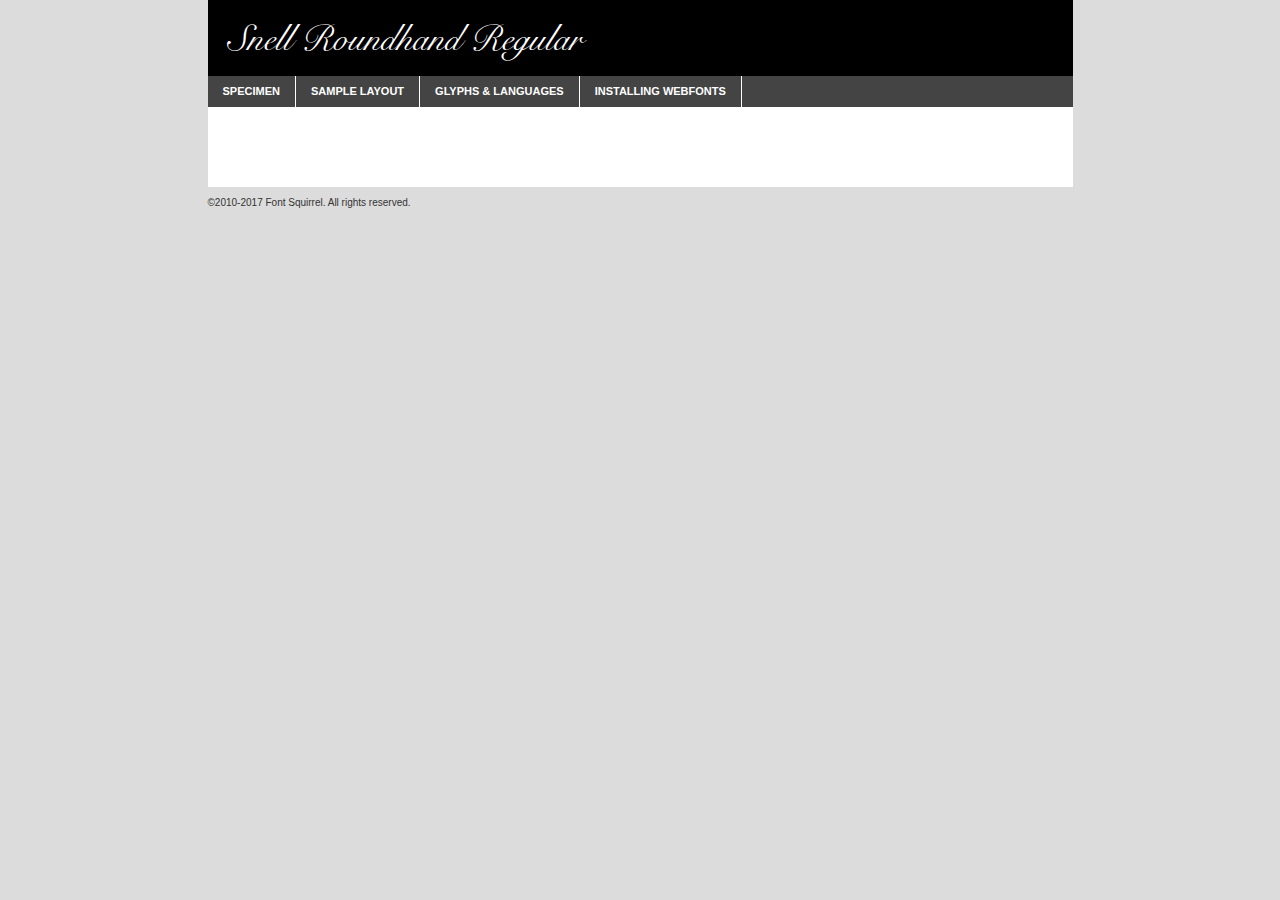
<file: library/static/library/fonts/snell/snellround-demo.html>
<!DOCTYPE html PUBLIC "-//W3C//DTD XHTML 1.0 Transitional//EN"
        "http://www.w3.org/TR/xhtml1/DTD/xhtml1-transitional.dtd">

<html xmlns="http://www.w3.org/1999/xhtml" xml:lang="en" lang="en">
<head>
    <meta http-equiv="Content-Type" content="text/html; charset=utf-8"/>
    <script src="http://ajax.googleapis.com/ajax/libs/jquery/1.7.2/jquery.min.js" type="text/javascript" charset="utf-8"></script>
    <script type="text/javascript">
		(function($) {
			$.fn.easyTabs = function(option) {
				var param = jQuery.extend({ fadeSpeed: 'fast', defaultContent: 1, activeClass: 'active' }, option);
				$(this).each(function() {
					var thisId = '#' + this.id;
					if ( param.defaultContent == '' )
					{
						param.defaultContent = 1;
					}
					if ( typeof param.defaultContent == 'number' )
					{
						var defaultTab = $(thisId + ' .tabs li:eq(' + (param.defaultContent - 1) + ') a').attr('href').substr(1);
					}
					else
					{
						var defaultTab = param.defaultContent;
					}
					$(thisId + ' .tabs li a').each(function() {
						var tabToHide = $(this).attr('href').substr(1);
						$('#' + tabToHide).addClass('easytabs-tab-content');
					});
					hideAll();
					changeContent(defaultTab);

					function hideAll() {$(thisId + ' .easytabs-tab-content').hide();}

					function changeContent(tabId)
					{
						hideAll();
						$(thisId + ' .tabs li').removeClass(param.activeClass);
						$(thisId + ' .tabs li a[href=#' + tabId + ']').closest('li').addClass(param.activeClass);
						if ( param.fadeSpeed != 'none' )
						{
							$(thisId + ' #' + tabId).fadeIn(param.fadeSpeed);
						}
						else
						{
							$(thisId + ' #' + tabId).show();
						}
					}

					$(thisId + ' .tabs li').click(function() {
						var tabId = $(this).find('a').attr('href').substr(1);
						changeContent(tabId);
						return false;
					});
				});
			}
		})(jQuery);
    </script>
    <link rel="stylesheet" href="specimen_files/specimen_stylesheet.css" type="text/css" charset="utf-8"/>
    <link rel="stylesheet" href="stylesheet.css" type="text/css" charset="utf-8"/>

    <style type="text/css">
        		body {
			font-family: 'snell_roundhandregular';
        		}

            </style>

    <title>Snell Roundhand Regular Specimen</title>


    <script type="text/javascript" charset="utf-8">
		$(document).ready(function() {
			$('#container').easyTabs({ defaultContent: 1 });
		});
    </script>
</head>

<body>
<div id="container">
    <div id="header">
		Snell Roundhand Regular    </div>
    <ul class="tabs">
        <li><a href="#specimen">Specimen</a></li>
        <li><a href="#layout">Sample Layout</a></li>
		        <li><a href="#glyphs">Glyphs &amp; Languages</a></li>
        <li><a href="#installing">Installing Webfonts</a></li>

    </ul>

    <div id="main_content">


        <div id="specimen">

            <div class="section">
                <div class="grid12 firstcol">
                    <div class="huge">AaBb</div>
                </div>
            </div>

            <div class="section">
                <div class="glyph_range">A&#x200B;B&#x200b;C&#x200b;D&#x200b;E&#x200b;F&#x200b;G&#x200b;H&#x200b;I&#x200b;J&#x200b;K&#x200b;L&#x200b;M&#x200b;N&#x200b;O&#x200b;P&#x200b;Q&#x200b;R&#x200b;S&#x200b;T&#x200b;U&#x200b;V&#x200b;W&#x200b;X&#x200b;Y&#x200b;Z&#x200b;a&#x200b;b&#x200b;c&#x200b;d&#x200b;e&#x200b;f&#x200b;g&#x200b;h&#x200b;i&#x200b;j&#x200b;k&#x200b;l&#x200b;m&#x200b;n&#x200b;o&#x200b;p&#x200b;q&#x200b;r&#x200b;s&#x200b;t&#x200b;u&#x200b;v&#x200b;w&#x200b;x&#x200b;y&#x200b;z&#x200b;1&#x200b;2&#x200b;3&#x200b;4&#x200b;5&#x200b;6&#x200b;7&#x200b;8&#x200b;9&#x200b;0&#x200b;&amp;&#x200b;.&#x200b;,&#x200b;?&#x200b;!&#x200b;&#64;&#x200b;(&#x200b;)&#x200b;#&#x200b;$&#x200b;%&#x200b;*&#x200b;+&#x200b;-&#x200b;=&#x200b;:&#x200b;;</div>
            </div>
            <div class="section">
                <div class="grid12 firstcol">
                    <table class="sample_table">
                        <tr>
                            <td>10</td>
                            <td class="size10">abcdefghijklmnopqrstuvwxyzABCDEFGHIJKLMNOPQRSTUVWXYZ0123456789abcdefghijklmnopqrstuvwxyzABCDEFGHIJKLMNOPQRSTUVWXYZ0123456789abcdefghijklmnopqrstuvwxyzABCDEFGHIJKLMNOPQRSTUVWXYZ</td>
                        </tr>
                        <tr>
                            <td>11</td>
                            <td class="size11">abcdefghijklmnopqrstuvwxyzABCDEFGHIJKLMNOPQRSTUVWXYZ0123456789abcdefghijklmnopqrstuvwxyzABCDEFGHIJKLMNOPQRSTUVWXYZ0123456789abcdefghijklmnopqrstuvwxyzABCDEFGHIJKLMNOPQRSTUVWXYZ</td>
                        </tr>
                        <tr>
                            <td>12</td>
                            <td class="size12">abcdefghijklmnopqrstuvwxyzABCDEFGHIJKLMNOPQRSTUVWXYZ0123456789abcdefghijklmnopqrstuvwxyzABCDEFGHIJKLMNOPQRSTUVWXYZ0123456789abcdefghijklmnopqrstuvwxyzABCDEFGHIJKLMNOPQRSTUVWXYZ</td>
                        </tr>
                        <tr>
                            <td>13</td>
                            <td class="size13">abcdefghijklmnopqrstuvwxyzABCDEFGHIJKLMNOPQRSTUVWXYZ0123456789abcdefghijklmnopqrstuvwxyzABCDEFGHIJKLMNOPQRSTUVWXYZ0123456789abcdefghijklmnopqrstuvwxyzABCDEFGHIJKLMNOPQRSTUVWXYZ</td>
                        </tr>
                        <tr>
                            <td>14</td>
                            <td class="size14">abcdefghijklmnopqrstuvwxyzABCDEFGHIJKLMNOPQRSTUVWXYZ0123456789abcdefghijklmnopqrstuvwxyzABCDEFGHIJKLMNOPQRSTUVWXYZ0123456789abcdefghijklmnopqrstuvwxyzABCDEFGHIJKLMNOPQRSTUVWXYZ</td>
                        </tr>
                        <tr>
                            <td>16</td>
                            <td class="size16">abcdefghijklmnopqrstuvwxyzABCDEFGHIJKLMNOPQRSTUVWXYZ0123456789abcdefghijklmnopqrstuvwxyzABCDEFGHIJKLMNOPQRSTUVWXYZ</td>
                        </tr>
                        <tr>
                            <td>18</td>
                            <td class="size18">abcdefghijklmnopqrstuvwxyzABCDEFGHIJKLMNOPQRSTUVWXYZ0123456789abcdefghijklmnopqrstuvwxyzABCDEFGHIJKLMNOPQRSTUVWXYZ</td>
                        </tr>
                        <tr>
                            <td>20</td>
                            <td class="size20">abcdefghijklmnopqrstuvwxyzABCDEFGHIJKLMNOPQRSTUVWXYZ0123456789abcdefghijklmnopqrstuvwxyzABCDEFGHIJKLMNOPQRSTUVWXYZ</td>
                        </tr>
                        <tr>
                            <td>24</td>
                            <td class="size24">abcdefghijklmnopqrstuvwxyzABCDEFGHIJKLMNOPQRSTUVWXYZ0123456789abcdefghijklmnopqrstuvwxyzABCDEFGHIJKLMNOPQRSTUVWXYZ</td>
                        </tr>
                        <tr>
                            <td>30</td>
                            <td class="size30">abcdefghijklmnopqrstuvwxyzABCDEFGHIJKLMNOPQRSTUVWXYZ0123456789abcdefghijklmnopqrstuvwxyzABCDEFGHIJKLMNOPQRSTUVWXYZ</td>
                        </tr>
                        <tr>
                            <td>36</td>
                            <td class="size36">abcdefghijklmnopqrstuvwxyzABCDEFGHIJKLMNOPQRSTUVWXYZ0123456789abcdefghijklmnopqrstuvwxyzABCDEFGHIJKLMNOPQRSTUVWXYZ</td>
                        </tr>
                        <tr>
                            <td>48</td>
                            <td class="size48">abcdefghijklmnopqrstuvwxyzABCDEFGHIJKLMNOPQRSTUVWXYZ0123456789abcdefghijklmnopqrstuvwxyzABCDEFGHIJKLMNOPQRSTUVWXYZ</td>
                        </tr>
                        <tr>
                            <td>60</td>
                            <td class="size60">abcdefghijklmnopqrstuvwxyzABCDEFGHIJKLMNOPQRSTUVWXYZ0123456789abcdefghijklmnopqrstuvwxyzABCDEFGHIJKLMNOPQRSTUVWXYZ</td>
                        </tr>
                        <tr>
                            <td>72</td>
                            <td class="size72">abcdefghijklmnopqrstuvwxyzABCDEFGHIJKLMNOPQRSTUVWXYZ0123456789abcdefghijklmnopqrstuvwxyzABCDEFGHIJKLMNOPQRSTUVWXYZ</td>
                        </tr>
                        <tr>
                            <td>90</td>
                            <td class="size90">abcdefghijklmnopqrstuvwxyzABCDEFGHIJKLMNOPQRSTUVWXYZ0123456789abcdefghijklmnopqrstuvwxyzABCDEFGHIJKLMNOPQRSTUVWXYZ</td>
                        </tr>
                    </table>

                </div>

            </div>


            <div class="section" id="bodycomparison">


                <div id="xheight">
                    <div class="fontbody">&#x25FC;&#x25FC;&#x25FC;&#x25FC;&#x25FC;&#x25FC;&#x25FC;&#x25FC;&#x25FC;&#x25FC;&#x25FC;&#x25FC;&#x25FC;&#x25FC;&#x25FC;&#x25FC;&#x25FC;&#x25FC;&#x25FC;&#x25FC;&#x25FC;&#x25FC;&#x25FC;&#x25FC;&#x25FC;&#x25FC;&#x25FC;&#x25FC;&#x25FC;&#x25FC;&#x25FC;&#x25FC;&#x25FC;&#x25FC;&#x25FC;&#x25FC;&#x25FC;&#x25FC;&#x25FC;&#x25FC;&#x25FC;&#x25FC;&#x25FC;&#x25FC;&#x25FC;&#x25FC;&#x25FC;&#x25FC;&#x25FC;&#x25FC;&#x25FC;&#x25FC;&#x25FC;&#x25FC;&#x25FC;&#x25FC;&#x25FC;&#x25FC;&#x25FC;&#x25FC;&#x25FC;&#x25FC;&#x25FC;&#x25FC;&#x25FC;&#x25FC;&#x25FC;&#x25FC;&#x25FC;&#x25FC;&#x25FC;&#x25FC;&#x25FC;&#x25FC;&#x25FC;&#x25FC;&#x25FC;&#x25FC;&#x25FC;&#x25FC;&#x25FC;&#x25FC;&#x25FC;&#x25FC;&#x25FC;&#x25FC;&#x25FC;&#x25FC;&#x25FC;&#x25FC;&#x25FC;&#x25FC;&#x25FC;&#x25FC;&#x25FC;&#x25FC;&#x25FC;&#x25FC;&#x25FC;body</div>
                    <div class="arialbody">body</div>
                    <div class="verdanabody">body</div>
                    <div class="georgiabody">body</div>
                </div>
                <div class="fontbody" style="z-index:1">
                    body<span>Snell Roundhand Regular</span>
                </div>
                <div class="arialbody" style="z-index:1">
                    body<span>Arial</span>
                </div>
                <div class="verdanabody" style="z-index:1">
                    body<span>Verdana</span>
                </div>
                <div class="georgiabody" style="z-index:1">
                    body<span>Georgia</span>
                </div>


            </div>


            <div class="section psample psample_row1" id="">

                <div class="grid2 firstcol">
                    <p class="size10"><span>10.</span>Aenean lacinia bibendum nulla sed consectetur. Fusce dapibus, tellus ac cursus commodo, tortor mauris condimentum nibh, ut fermentum massa justo sit amet risus. Nullam id dolor id nibh ultricies vehicula ut id elit. Cum sociis natoque penatibus et magnis dis parturient montes, nascetur ridiculus mus. Nulla vitae elit libero, a pharetra augue.</p>

                </div>
                <div class="grid3">
                    <p class="size11"><span>11.</span>Aenean lacinia bibendum nulla sed consectetur. Fusce dapibus, tellus ac cursus commodo, tortor mauris condimentum nibh, ut fermentum massa justo sit amet risus. Nullam id dolor id nibh ultricies vehicula ut id elit. Cum sociis natoque penatibus et magnis dis parturient montes, nascetur ridiculus mus. Nulla vitae elit libero, a pharetra augue.</p>

                </div>
                <div class="grid3">
                    <p class="size12"><span>12.</span>Aenean lacinia bibendum nulla sed consectetur. Fusce dapibus, tellus ac cursus commodo, tortor mauris condimentum nibh, ut fermentum massa justo sit amet risus. Nullam id dolor id nibh ultricies vehicula ut id elit. Cum sociis natoque penatibus et magnis dis parturient montes, nascetur ridiculus mus. Nulla vitae elit libero, a pharetra augue.</p>

                </div>
                <div class="grid4">
                    <p class="size13"><span>13.</span>Aenean lacinia bibendum nulla sed consectetur. Fusce dapibus, tellus ac cursus commodo, tortor mauris condimentum nibh, ut fermentum massa justo sit amet risus. Nullam id dolor id nibh ultricies vehicula ut id elit. Cum sociis natoque penatibus et magnis dis parturient montes, nascetur ridiculus mus. Nulla vitae elit libero, a pharetra augue.</p>

                </div>
                <div class="white_blend"></div>

            </div>
            <div class="section psample psample_row2" id="">
                <div class="grid3 firstcol">
                    <p class="size14"><span>14.</span>Aenean lacinia bibendum nulla sed consectetur. Fusce dapibus, tellus ac cursus commodo, tortor mauris condimentum nibh, ut fermentum massa justo sit amet risus. Nullam id dolor id nibh ultricies vehicula ut id elit. Cum sociis natoque penatibus et magnis dis parturient montes, nascetur ridiculus mus. Nulla vitae elit libero, a pharetra augue.</p>

                </div>
                <div class="grid4">
                    <p class="size16"><span>16.</span>Aenean lacinia bibendum nulla sed consectetur. Fusce dapibus, tellus ac cursus commodo, tortor mauris condimentum nibh, ut fermentum massa justo sit amet risus. Nullam id dolor id nibh ultricies vehicula ut id elit. Cum sociis natoque penatibus et magnis dis parturient montes, nascetur ridiculus mus. Nulla vitae elit libero, a pharetra augue.</p>

                </div>
                <div class="grid5">
                    <p class="size18"><span>18.</span>Aenean lacinia bibendum nulla sed consectetur. Fusce dapibus, tellus ac cursus commodo, tortor mauris condimentum nibh, ut fermentum massa justo sit amet risus. Nullam id dolor id nibh ultricies vehicula ut id elit. Cum sociis natoque penatibus et magnis dis parturient montes, nascetur ridiculus mus. Nulla vitae elit libero, a pharetra augue.</p>

                </div>

                <div class="white_blend"></div>

            </div>

            <div class="section psample psample_row3" id="">
                <div class="grid5 firstcol">
                    <p class="size20"><span>20.</span>Aenean lacinia bibendum nulla sed consectetur. Fusce dapibus, tellus ac cursus commodo, tortor mauris condimentum nibh, ut fermentum massa justo sit amet risus. Nullam id dolor id nibh ultricies vehicula ut id elit. Cum sociis natoque penatibus et magnis dis parturient montes, nascetur ridiculus mus. Nulla vitae elit libero, a pharetra augue.</p>
                </div>
                <div class="grid7">
                    <p class="size24"><span>24.</span>Aenean lacinia bibendum nulla sed consectetur. Fusce dapibus, tellus ac cursus commodo, tortor mauris condimentum nibh, ut fermentum massa justo sit amet risus. Nullam id dolor id nibh ultricies vehicula ut id elit. Cum sociis natoque penatibus et magnis dis parturient montes, nascetur ridiculus mus. Nulla vitae elit libero, a pharetra augue.</p>
                </div>

                <div class="white_blend"></div>

            </div>

            <div class="section psample psample_row4" id="">
                <div class="grid12 firstcol">
                    <p class="size30"><span>30.</span>Aenean lacinia bibendum nulla sed consectetur. Fusce dapibus, tellus ac cursus commodo, tortor mauris condimentum nibh, ut fermentum massa justo sit amet risus. Nullam id dolor id nibh ultricies vehicula ut id elit. Cum sociis natoque penatibus et magnis dis parturient montes, nascetur ridiculus mus. Nulla vitae elit libero, a pharetra augue.</p>
                </div>
                <div class="white_blend"></div>

            </div>


            <div class="section psample psample_row1 fullreverse">
                <div class="grid2 firstcol">
                    <p class="size10"><span>10.</span>Aenean lacinia bibendum nulla sed consectetur. Fusce dapibus, tellus ac cursus commodo, tortor mauris condimentum nibh, ut fermentum massa justo sit amet risus. Nullam id dolor id nibh ultricies vehicula ut id elit. Cum sociis natoque penatibus et magnis dis parturient montes, nascetur ridiculus mus. Nulla vitae elit libero, a pharetra augue.</p>

                </div>
                <div class="grid3">
                    <p class="size11"><span>11.</span>Aenean lacinia bibendum nulla sed consectetur. Fusce dapibus, tellus ac cursus commodo, tortor mauris condimentum nibh, ut fermentum massa justo sit amet risus. Nullam id dolor id nibh ultricies vehicula ut id elit. Cum sociis natoque penatibus et magnis dis parturient montes, nascetur ridiculus mus. Nulla vitae elit libero, a pharetra augue.</p>

                </div>
                <div class="grid3">
                    <p class="size12"><span>12.</span>Aenean lacinia bibendum nulla sed consectetur. Fusce dapibus, tellus ac cursus commodo, tortor mauris condimentum nibh, ut fermentum massa justo sit amet risus. Nullam id dolor id nibh ultricies vehicula ut id elit. Cum sociis natoque penatibus et magnis dis parturient montes, nascetur ridiculus mus. Nulla vitae elit libero, a pharetra augue.</p>

                </div>
                <div class="grid4">
                    <p class="size13"><span>13.</span>Aenean lacinia bibendum nulla sed consectetur. Fusce dapibus, tellus ac cursus commodo, tortor mauris condimentum nibh, ut fermentum massa justo sit amet risus. Nullam id dolor id nibh ultricies vehicula ut id elit. Cum sociis natoque penatibus et magnis dis parturient montes, nascetur ridiculus mus. Nulla vitae elit libero, a pharetra augue.</p>

                </div>
                <div class="black_blend"></div>

            </div>

            <div class="section psample psample_row2 fullreverse">
                <div class="grid3 firstcol">
                    <p class="size14"><span>14.</span>Aenean lacinia bibendum nulla sed consectetur. Fusce dapibus, tellus ac cursus commodo, tortor mauris condimentum nibh, ut fermentum massa justo sit amet risus. Nullam id dolor id nibh ultricies vehicula ut id elit. Cum sociis natoque penatibus et magnis dis parturient montes, nascetur ridiculus mus. Nulla vitae elit libero, a pharetra augue.</p>

                </div>
                <div class="grid4">
                    <p class="size16"><span>16.</span>Aenean lacinia bibendum nulla sed consectetur. Fusce dapibus, tellus ac cursus commodo, tortor mauris condimentum nibh, ut fermentum massa justo sit amet risus. Nullam id dolor id nibh ultricies vehicula ut id elit. Cum sociis natoque penatibus et magnis dis parturient montes, nascetur ridiculus mus. Nulla vitae elit libero, a pharetra augue.</p>

                </div>
                <div class="grid5">
                    <p class="size18"><span>18.</span>Aenean lacinia bibendum nulla sed consectetur. Fusce dapibus, tellus ac cursus commodo, tortor mauris condimentum nibh, ut fermentum massa justo sit amet risus. Nullam id dolor id nibh ultricies vehicula ut id elit. Cum sociis natoque penatibus et magnis dis parturient montes, nascetur ridiculus mus. Nulla vitae elit libero, a pharetra augue.</p>

                </div>
                <div class="black_blend"></div>

            </div>

            <div class="section psample fullreverse psample_row3" id="">
                <div class="grid5 firstcol">
                    <p class="size20"><span>20.</span>Aenean lacinia bibendum nulla sed consectetur. Fusce dapibus, tellus ac cursus commodo, tortor mauris condimentum nibh, ut fermentum massa justo sit amet risus. Nullam id dolor id nibh ultricies vehicula ut id elit. Cum sociis natoque penatibus et magnis dis parturient montes, nascetur ridiculus mus. Nulla vitae elit libero, a pharetra augue.</p>
                </div>
                <div class="grid7">
                    <p class="size24"><span>24.</span>Aenean lacinia bibendum nulla sed consectetur. Fusce dapibus, tellus ac cursus commodo, tortor mauris condimentum nibh, ut fermentum massa justo sit amet risus. Nullam id dolor id nibh ultricies vehicula ut id elit. Cum sociis natoque penatibus et magnis dis parturient montes, nascetur ridiculus mus. Nulla vitae elit libero, a pharetra augue.</p>
                </div>

                <div class="black_blend"></div>

            </div>

            <div class="section psample fullreverse psample_row4" id="" style="border-bottom: 20px #000 solid;">
                <div class="grid12 firstcol">
                    <p class="size30"><span>30.</span>Aenean lacinia bibendum nulla sed consectetur. Fusce dapibus, tellus ac cursus commodo, tortor mauris condimentum nibh, ut fermentum massa justo sit amet risus. Nullam id dolor id nibh ultricies vehicula ut id elit. Cum sociis natoque penatibus et magnis dis parturient montes, nascetur ridiculus mus. Nulla vitae elit libero, a pharetra augue.</p>
                </div>
                <div class="black_blend"></div>

            </div>


        </div>

        <div id="layout">

            <div class="section">

                <div class="grid12 firstcol">
                    <h1>Lorem Ipsum Dolor</h1>
                    <h2>Etiam porta sem malesuada magna mollis euismod</h2>

                    <p class="byline">By <a href="#link">Aenean Lacinia</a></p>
                </div>
            </div>
            <div class="section">
                <div class="grid8 firstcol">
                    <p class="large">Donec sed odio dui. Morbi leo risus, porta ac consectetur ac, vestibulum at eros. Fusce dapibus, tellus ac cursus commodo, tortor mauris condimentum nibh, ut fermentum massa justo sit amet risus. </p>


                    <h3>Pellentesque ornare sem</h3>

                    <p>Maecenas sed diam eget risus varius blandit sit amet non magna. Maecenas faucibus mollis interdum. Donec ullamcorper nulla non metus auctor fringilla. Nullam id dolor id nibh ultricies vehicula ut id elit. Nullam id dolor id nibh ultricies vehicula ut id elit. </p>

                    <p>Aenean eu leo quam. Pellentesque ornare sem lacinia quam venenatis vestibulum. Lorem ipsum dolor sit amet, consectetur adipiscing elit. Cum sociis natoque penatibus et magnis dis parturient montes, nascetur ridiculus mus. </p>

                    <p>Nulla vitae elit libero, a pharetra augue. Praesent commodo cursus magna, vel scelerisque nisl consectetur et. Aenean lacinia bibendum nulla sed consectetur. </p>

                    <p>Nullam quis risus eget urna mollis ornare vel eu leo. Nullam quis risus eget urna mollis ornare vel eu leo. Maecenas sed diam eget risus varius blandit sit amet non magna. Donec ullamcorper nulla non metus auctor fringilla. </p>

                    <h3>Cras mattis consectetur</h3>

                    <p>Aenean eu leo quam. Pellentesque ornare sem lacinia quam venenatis vestibulum. Aenean lacinia bibendum nulla sed consectetur. Integer posuere erat a ante venenatis dapibus posuere velit aliquet. Cras mattis consectetur purus sit amet fermentum. </p>

                    <p>Nullam id dolor id nibh ultricies vehicula ut id elit. Nullam quis risus eget urna mollis ornare vel eu leo. Cras mattis consectetur purus sit amet fermentum.</p>
                </div>

                <div class="grid4 sidebar">

                    <div class="box reverse">
                        <p class="last">Nullam quis risus eget urna mollis ornare vel eu leo. Donec ullamcorper nulla non metus auctor fringilla. Cras mattis consectetur purus sit amet fermentum. Sed posuere consectetur est at lobortis. Lorem ipsum dolor sit amet, consectetur adipiscing elit. </p>
                    </div>

                    <p class="caption">Maecenas sed diam eget risus varius.</p>

                    <p>Vestibulum id ligula porta felis euismod semper. Integer posuere erat a ante venenatis dapibus posuere velit aliquet. Vestibulum id ligula porta felis euismod semper. Sed posuere consectetur est at lobortis. Maecenas sed diam eget risus varius blandit sit amet non magna. Fusce dapibus, tellus ac cursus commodo, tortor mauris condimentum nibh, ut fermentum massa justo sit amet risus. </p>


                    <p>Duis mollis, est non commodo luctus, nisi erat porttitor ligula, eget lacinia odio sem nec elit. Aenean lacinia bibendum nulla sed consectetur. Vivamus sagittis lacus vel augue laoreet rutrum faucibus dolor auctor. Aenean lacinia bibendum nulla sed consectetur. Nullam quis risus eget urna mollis ornare vel eu leo. </p>

                    <p>Praesent commodo cursus magna, vel scelerisque nisl consectetur et. Donec ullamcorper nulla non metus auctor fringilla. Maecenas faucibus mollis interdum. Fusce dapibus, tellus ac cursus commodo, tortor mauris condimentum nibh, ut fermentum massa justo sit amet risus. </p>

                </div>
            </div>

        </div>


		

        <div id="glyphs">
            <div class="section">
                <div class="grid12 firstcol">

                    <h1>Language Support</h1>
                    <p>The subset of Snell Roundhand Regular in this kit supports the following languages:<br/>

						Albanian, Basque, Breton, Chamorro, Danish, Dutch, English, Faroese, Finnish, French, Frisian, Galician, German, Icelandic, Italian, Malagasy, Norwegian, Portuguese, Spanish, Alsatian, Aragonese, Arapaho, Arrernte, Asturian, Aymara, Bislama, Cebuano, Corsican, Fijian, French_creole, Genoese, Gilbertese, Greenlandic, Haitian_creole, Hiligaynon, Hmong, Hopi, Ibanag, Iloko_ilokano, Indonesian, Interglossa_glosa, Interlingua, Irish_gaelic, Jerriais, Lojban, Lombard, Luxembourgeois, Manx, Mohawk, Norfolk_pitcairnese, Occitan, Oromo, Pangasinan, Papiamento, Piedmontese, Potawatomi, Rhaeto-romance, Romansh, Rotokas, Sami_lule, Samoan, Sardinian, Scots_gaelic, Seychelles_creole, Shona, Sicilian, Somali, Southern_ndebele, Swahili, Swati_swazi, Tagalog_filipino_pilipino, Tetum, Tok_pisin, Uyghur_latinized, Volapuk, Walloon, Warlpiri, Xhosa, Yapese, Zulu, Latinbasic, Ubasic, Demo                    </p>
                    <h1>Glyph Chart</h1>
                    <p>The subset of Snell Roundhand Regular in this kit includes all the glyphs listed below. Unicode entities are included above each glyph to help you insert individual characters into your layout.</p>
                    <div id="glyph_chart">

																																	                                <div><p>&amp;#13;</p>&#13;</div>
																				                                <div><p>&amp;#32;</p>&#32;</div>
																				                                <div><p>&amp;#33;</p>&#33;</div>
																				                                <div><p>&amp;#34;</p>&#34;</div>
																				                                <div><p>&amp;#35;</p>&#35;</div>
																				                                <div><p>&amp;#36;</p>&#36;</div>
																				                                <div><p>&amp;#37;</p>&#37;</div>
																				                                <div><p>&amp;#38;</p>&#38;</div>
																				                                <div><p>&amp;#39;</p>&#39;</div>
																				                                <div><p>&amp;#40;</p>&#40;</div>
																				                                <div><p>&amp;#41;</p>&#41;</div>
																				                                <div><p>&amp;#42;</p>&#42;</div>
																				                                <div><p>&amp;#43;</p>&#43;</div>
																				                                <div><p>&amp;#44;</p>&#44;</div>
																				                                <div><p>&amp;#45;</p>&#45;</div>
																				                                <div><p>&amp;#46;</p>&#46;</div>
																				                                <div><p>&amp;#47;</p>&#47;</div>
																				                                <div><p>&amp;#48;</p>&#48;</div>
																				                                <div><p>&amp;#49;</p>&#49;</div>
																				                                <div><p>&amp;#50;</p>&#50;</div>
																				                                <div><p>&amp;#51;</p>&#51;</div>
																				                                <div><p>&amp;#52;</p>&#52;</div>
																				                                <div><p>&amp;#53;</p>&#53;</div>
																				                                <div><p>&amp;#54;</p>&#54;</div>
																				                                <div><p>&amp;#55;</p>&#55;</div>
																				                                <div><p>&amp;#56;</p>&#56;</div>
																				                                <div><p>&amp;#57;</p>&#57;</div>
																				                                <div><p>&amp;#58;</p>&#58;</div>
																				                                <div><p>&amp;#59;</p>&#59;</div>
																				                                <div><p>&amp;#60;</p>&#60;</div>
																				                                <div><p>&amp;#61;</p>&#61;</div>
																				                                <div><p>&amp;#62;</p>&#62;</div>
																				                                <div><p>&amp;#63;</p>&#63;</div>
																				                                <div><p>&amp;#64;</p>&#64;</div>
																				                                <div><p>&amp;#65;</p>&#65;</div>
																				                                <div><p>&amp;#66;</p>&#66;</div>
																				                                <div><p>&amp;#67;</p>&#67;</div>
																				                                <div><p>&amp;#68;</p>&#68;</div>
																				                                <div><p>&amp;#69;</p>&#69;</div>
																				                                <div><p>&amp;#70;</p>&#70;</div>
																				                                <div><p>&amp;#71;</p>&#71;</div>
																				                                <div><p>&amp;#72;</p>&#72;</div>
																				                                <div><p>&amp;#73;</p>&#73;</div>
																				                                <div><p>&amp;#74;</p>&#74;</div>
																				                                <div><p>&amp;#75;</p>&#75;</div>
																				                                <div><p>&amp;#76;</p>&#76;</div>
																				                                <div><p>&amp;#77;</p>&#77;</div>
																				                                <div><p>&amp;#78;</p>&#78;</div>
																				                                <div><p>&amp;#79;</p>&#79;</div>
																				                                <div><p>&amp;#80;</p>&#80;</div>
																				                                <div><p>&amp;#81;</p>&#81;</div>
																				                                <div><p>&amp;#82;</p>&#82;</div>
																				                                <div><p>&amp;#83;</p>&#83;</div>
																				                                <div><p>&amp;#84;</p>&#84;</div>
																				                                <div><p>&amp;#85;</p>&#85;</div>
																				                                <div><p>&amp;#86;</p>&#86;</div>
																				                                <div><p>&amp;#87;</p>&#87;</div>
																				                                <div><p>&amp;#88;</p>&#88;</div>
																				                                <div><p>&amp;#89;</p>&#89;</div>
																				                                <div><p>&amp;#90;</p>&#90;</div>
																				                                <div><p>&amp;#91;</p>&#91;</div>
																				                                <div><p>&amp;#92;</p>&#92;</div>
																				                                <div><p>&amp;#93;</p>&#93;</div>
																				                                <div><p>&amp;#94;</p>&#94;</div>
																				                                <div><p>&amp;#95;</p>&#95;</div>
																				                                <div><p>&amp;#96;</p>&#96;</div>
																				                                <div><p>&amp;#97;</p>&#97;</div>
																				                                <div><p>&amp;#98;</p>&#98;</div>
																				                                <div><p>&amp;#99;</p>&#99;</div>
																				                                <div><p>&amp;#100;</p>&#100;</div>
																				                                <div><p>&amp;#101;</p>&#101;</div>
																				                                <div><p>&amp;#102;</p>&#102;</div>
																				                                <div><p>&amp;#103;</p>&#103;</div>
																				                                <div><p>&amp;#104;</p>&#104;</div>
																				                                <div><p>&amp;#105;</p>&#105;</div>
																				                                <div><p>&amp;#106;</p>&#106;</div>
																				                                <div><p>&amp;#107;</p>&#107;</div>
																				                                <div><p>&amp;#108;</p>&#108;</div>
																				                                <div><p>&amp;#109;</p>&#109;</div>
																				                                <div><p>&amp;#110;</p>&#110;</div>
																				                                <div><p>&amp;#111;</p>&#111;</div>
																				                                <div><p>&amp;#112;</p>&#112;</div>
																				                                <div><p>&amp;#113;</p>&#113;</div>
																				                                <div><p>&amp;#114;</p>&#114;</div>
																				                                <div><p>&amp;#115;</p>&#115;</div>
																				                                <div><p>&amp;#116;</p>&#116;</div>
																				                                <div><p>&amp;#117;</p>&#117;</div>
																				                                <div><p>&amp;#118;</p>&#118;</div>
																				                                <div><p>&amp;#119;</p>&#119;</div>
																				                                <div><p>&amp;#120;</p>&#120;</div>
																				                                <div><p>&amp;#121;</p>&#121;</div>
																				                                <div><p>&amp;#122;</p>&#122;</div>
																				                                <div><p>&amp;#123;</p>&#123;</div>
																				                                <div><p>&amp;#124;</p>&#124;</div>
																				                                <div><p>&amp;#125;</p>&#125;</div>
																				                                <div><p>&amp;#126;</p>&#126;</div>
																				                                <div><p>&amp;#160;</p>&#160;</div>
																				                                <div><p>&amp;#161;</p>&#161;</div>
																				                                <div><p>&amp;#162;</p>&#162;</div>
																				                                <div><p>&amp;#163;</p>&#163;</div>
																				                                <div><p>&amp;#164;</p>&#164;</div>
																				                                <div><p>&amp;#165;</p>&#165;</div>
																				                                <div><p>&amp;#166;</p>&#166;</div>
																				                                <div><p>&amp;#167;</p>&#167;</div>
																				                                <div><p>&amp;#168;</p>&#168;</div>
																				                                <div><p>&amp;#169;</p>&#169;</div>
																				                                <div><p>&amp;#170;</p>&#170;</div>
																				                                <div><p>&amp;#171;</p>&#171;</div>
																				                                <div><p>&amp;#172;</p>&#172;</div>
																				                                <div><p>&amp;#173;</p>&#173;</div>
																				                                <div><p>&amp;#174;</p>&#174;</div>
																				                                <div><p>&amp;#175;</p>&#175;</div>
																				                                <div><p>&amp;#176;</p>&#176;</div>
																				                                <div><p>&amp;#177;</p>&#177;</div>
																				                                <div><p>&amp;#178;</p>&#178;</div>
																				                                <div><p>&amp;#179;</p>&#179;</div>
																				                                <div><p>&amp;#180;</p>&#180;</div>
																				                                <div><p>&amp;#181;</p>&#181;</div>
																				                                <div><p>&amp;#182;</p>&#182;</div>
																				                                <div><p>&amp;#183;</p>&#183;</div>
																				                                <div><p>&amp;#184;</p>&#184;</div>
																				                                <div><p>&amp;#185;</p>&#185;</div>
																				                                <div><p>&amp;#186;</p>&#186;</div>
																				                                <div><p>&amp;#187;</p>&#187;</div>
																				                                <div><p>&amp;#188;</p>&#188;</div>
																				                                <div><p>&amp;#189;</p>&#189;</div>
																				                                <div><p>&amp;#190;</p>&#190;</div>
																				                                <div><p>&amp;#191;</p>&#191;</div>
																				                                <div><p>&amp;#192;</p>&#192;</div>
																				                                <div><p>&amp;#193;</p>&#193;</div>
																				                                <div><p>&amp;#194;</p>&#194;</div>
																				                                <div><p>&amp;#195;</p>&#195;</div>
																				                                <div><p>&amp;#196;</p>&#196;</div>
																				                                <div><p>&amp;#197;</p>&#197;</div>
																				                                <div><p>&amp;#198;</p>&#198;</div>
																				                                <div><p>&amp;#199;</p>&#199;</div>
																				                                <div><p>&amp;#200;</p>&#200;</div>
																				                                <div><p>&amp;#201;</p>&#201;</div>
																				                                <div><p>&amp;#202;</p>&#202;</div>
																				                                <div><p>&amp;#203;</p>&#203;</div>
																				                                <div><p>&amp;#204;</p>&#204;</div>
																				                                <div><p>&amp;#205;</p>&#205;</div>
																				                                <div><p>&amp;#206;</p>&#206;</div>
																				                                <div><p>&amp;#207;</p>&#207;</div>
																				                                <div><p>&amp;#208;</p>&#208;</div>
																				                                <div><p>&amp;#209;</p>&#209;</div>
																				                                <div><p>&amp;#210;</p>&#210;</div>
																				                                <div><p>&amp;#211;</p>&#211;</div>
																				                                <div><p>&amp;#212;</p>&#212;</div>
																				                                <div><p>&amp;#213;</p>&#213;</div>
																				                                <div><p>&amp;#214;</p>&#214;</div>
																				                                <div><p>&amp;#215;</p>&#215;</div>
																				                                <div><p>&amp;#216;</p>&#216;</div>
																				                                <div><p>&amp;#217;</p>&#217;</div>
																				                                <div><p>&amp;#218;</p>&#218;</div>
																				                                <div><p>&amp;#219;</p>&#219;</div>
																				                                <div><p>&amp;#220;</p>&#220;</div>
																				                                <div><p>&amp;#221;</p>&#221;</div>
																				                                <div><p>&amp;#222;</p>&#222;</div>
																				                                <div><p>&amp;#223;</p>&#223;</div>
																				                                <div><p>&amp;#224;</p>&#224;</div>
																				                                <div><p>&amp;#225;</p>&#225;</div>
																				                                <div><p>&amp;#226;</p>&#226;</div>
																				                                <div><p>&amp;#227;</p>&#227;</div>
																				                                <div><p>&amp;#228;</p>&#228;</div>
																				                                <div><p>&amp;#229;</p>&#229;</div>
																				                                <div><p>&amp;#230;</p>&#230;</div>
																				                                <div><p>&amp;#231;</p>&#231;</div>
																				                                <div><p>&amp;#232;</p>&#232;</div>
																				                                <div><p>&amp;#233;</p>&#233;</div>
																				                                <div><p>&amp;#234;</p>&#234;</div>
																				                                <div><p>&amp;#235;</p>&#235;</div>
																				                                <div><p>&amp;#236;</p>&#236;</div>
																				                                <div><p>&amp;#237;</p>&#237;</div>
																				                                <div><p>&amp;#238;</p>&#238;</div>
																				                                <div><p>&amp;#239;</p>&#239;</div>
																				                                <div><p>&amp;#240;</p>&#240;</div>
																				                                <div><p>&amp;#241;</p>&#241;</div>
																				                                <div><p>&amp;#242;</p>&#242;</div>
																				                                <div><p>&amp;#243;</p>&#243;</div>
																				                                <div><p>&amp;#244;</p>&#244;</div>
																				                                <div><p>&amp;#245;</p>&#245;</div>
																				                                <div><p>&amp;#246;</p>&#246;</div>
																				                                <div><p>&amp;#247;</p>&#247;</div>
																				                                <div><p>&amp;#248;</p>&#248;</div>
																				                                <div><p>&amp;#249;</p>&#249;</div>
																				                                <div><p>&amp;#250;</p>&#250;</div>
																				                                <div><p>&amp;#251;</p>&#251;</div>
																				                                <div><p>&amp;#252;</p>&#252;</div>
																				                                <div><p>&amp;#253;</p>&#253;</div>
																				                                <div><p>&amp;#254;</p>&#254;</div>
																				                                <div><p>&amp;#255;</p>&#255;</div>
																				                                <div><p>&amp;#338;</p>&#338;</div>
																				                                <div><p>&amp;#339;</p>&#339;</div>
																				                                <div><p>&amp;#376;</p>&#376;</div>
																				                                <div><p>&amp;#710;</p>&#710;</div>
																				                                <div><p>&amp;#732;</p>&#732;</div>
																				                                <div><p>&amp;#8192;</p>&#8192;</div>
																				                                <div><p>&amp;#8193;</p>&#8193;</div>
																				                                <div><p>&amp;#8194;</p>&#8194;</div>
																				                                <div><p>&amp;#8195;</p>&#8195;</div>
																				                                <div><p>&amp;#8196;</p>&#8196;</div>
																				                                <div><p>&amp;#8197;</p>&#8197;</div>
																				                                <div><p>&amp;#8198;</p>&#8198;</div>
																				                                <div><p>&amp;#8199;</p>&#8199;</div>
																				                                <div><p>&amp;#8200;</p>&#8200;</div>
																				                                <div><p>&amp;#8201;</p>&#8201;</div>
																				                                <div><p>&amp;#8202;</p>&#8202;</div>
																				                                <div><p>&amp;#8208;</p>&#8208;</div>
																				                                <div><p>&amp;#8209;</p>&#8209;</div>
																				                                <div><p>&amp;#8210;</p>&#8210;</div>
																				                                <div><p>&amp;#8211;</p>&#8211;</div>
																				                                <div><p>&amp;#8212;</p>&#8212;</div>
																				                                <div><p>&amp;#8216;</p>&#8216;</div>
																				                                <div><p>&amp;#8217;</p>&#8217;</div>
																				                                <div><p>&amp;#8218;</p>&#8218;</div>
																				                                <div><p>&amp;#8220;</p>&#8220;</div>
																				                                <div><p>&amp;#8221;</p>&#8221;</div>
																				                                <div><p>&amp;#8222;</p>&#8222;</div>
																				                                <div><p>&amp;#8226;</p>&#8226;</div>
																				                                <div><p>&amp;#8230;</p>&#8230;</div>
																				                                <div><p>&amp;#8239;</p>&#8239;</div>
																				                                <div><p>&amp;#8249;</p>&#8249;</div>
																				                                <div><p>&amp;#8250;</p>&#8250;</div>
																				                                <div><p>&amp;#8287;</p>&#8287;</div>
																				                                <div><p>&amp;#8364;</p>&#8364;</div>
																				                                <div><p>&amp;#8482;</p>&#8482;</div>
																				                                <div><p>&amp;#9724;</p>&#9724;</div>
																				                                <div><p>&amp;#64257;</p>&#64257;</div>
																				                                <div><p>&amp;#64258;</p>&#64258;</div>
																																													                    </div>
                </div>


            </div>
        </div>


        <div id="specs">

        </div>

        <div id="installing">
            <div class="section">
                <div class="grid7 firstcol">
                    <h1>Installing Webfonts</h1>

                    <p>Webfonts are supported by all major browser platforms but not all in the same way. There are currently four different font formats that must be included in order to target all browsers. This includes TTF, WOFF, EOT and SVG.</p>

                    <h2>1. Upload your webfonts</h2>
                    <p>You must upload your webfont kit to your website. They should be in or near the same directory as your CSS files.</p>

                    <h2>2. Include the webfont stylesheet</h2>
                    <p>A special CSS @font-face declaration helps the various browsers select the appropriate font it needs without causing you a bunch of headaches. Learn more about this syntax by reading the <a href="https://www.fontspring.com/blog/further-hardening-of-the-bulletproof-syntax">Fontspring blog post</a> about it. The code for it is as follows:</p>


                    <code>
                        @font-face{
                        font-family: 'MyWebFont';
                        src: url('WebFont.eot');
                        src: url('WebFont.eot?#iefix') format('embedded-opentype'),
                        url('WebFont.woff') format('woff'),
                        url('WebFont.ttf') format('truetype'),
                        url('WebFont.svg#webfont') format('svg');
                        }
                    </code>

                    <p>We've already gone ahead and generated the code for you. All you have to do is link to the stylesheet in your HTML, like this:</p>
                    <code>&lt;link rel=&quot;stylesheet&quot; href=&quot;stylesheet.css&quot; type=&quot;text/css&quot; charset=&quot;utf-8&quot; /&gt;</code>

                    <h2>3. Modify your own stylesheet</h2>
                    <p>To take advantage of your new fonts, you must tell your stylesheet to use them. Look at the original @font-face declaration above and find the property called "font-family." The name linked there will be what you use to reference the font. Prepend that webfont name to the font stack in the "font-family" property, inside the selector you want to change. For example:</p>
                    <code>p { font-family: 'WebFont', Arial, sans-serif; }</code>

                    <h2>4. Test</h2>
                    <p>Getting webfonts to work cross-browser <em>can</em> be tricky. Use the information in the sidebar to help you if you find that fonts aren't loading in a particular browser.</p>
                </div>

                <div class="grid5 sidebar">
                    <div class="box">
                        <h2>Troubleshooting<br/>Font-Face Problems</h2>
                        <p>Having trouble getting your webfonts to load in your new website? Here are some tips to sort out what might be the problem.</p>

                        <h3>Fonts not showing in any browser</h3>

                        <p>This sounds like you need to work on the plumbing. You either did not upload the fonts to the correct directory, or you did not link the fonts properly in the CSS. If you've confirmed that all this is correct and you still have a problem, take a look at your .htaccess file and see if requests are getting intercepted.</p>

                        <h3>Fonts not loading in iPhone or iPad</h3>

                        <p>The most common problem here is that you are serving the fonts from an IIS server. IIS refuses to serve files that have unknown MIME types. If that is the case, you must set the MIME type for SVG to "image/svg+xml" in the server settings. Follow these instructions from Microsoft if you need help.</p>

                        <h3>Fonts not loading in Firefox</h3>

                        <p>The primary reason for this failure? You are still using a version Firefox older than 3.5. So upgrade already! If that isn't it, then you are very likely serving fonts from a different domain. Firefox requires that all font assets be served from the same domain. Lastly it is possible that you need to add WOFF to your list of MIME types (if you are serving via IIS.)</p>

                        <h3>Fonts not loading in IE</h3>

                        <p>Are you looking at Internet Explorer on an actual Windows machine or are you cheating by using a service like Adobe BrowserLab? Many of these screenshot services do not render @font-face for IE. Best to test it on a real machine.</p>

                        <h3>Fonts not loading in IE9</h3>

                        <p>IE9, like Firefox, requires that fonts be served from the same domain as the website. Make sure that is the case.</p>
                    </div>
                </div>
            </div>

        </div>

    </div>
    <div id="footer">
        <p>&copy;2010-2017 Font Squirrel. All rights reserved.</p>
    </div>
</div>
</body>
</html>
</file>
<file: library/static/library/fonts/snell/stylesheet.css>
/*! Generated by Font Squirrel (https://www.fontsquirrel.com) on March 9, 2024 */



@font-face {
    font-family: 'snell_roundhandregular';
    src: url('snellround-webfont.woff2') format('woff2'),
         url('snellround-webfont.woff') format('woff');
    font-weight: normal;
    font-style: normal;

}
</file>
<file: library/static/library/fonts/snell/specimen_files/specimen_stylesheet.css>
@import url('grid_12-825-55-15.css');

/*  
	CSS Reset by Eric Meyer - Released under Public Domain
    http://meyerweb.com/eric/tools/css/reset/
*/
html, body, div, span, applet, object, iframe,
h1, h2, h3, h4, h5, h6, p, blockquote, pre,
a, abbr, acronym, address, big, cite, code,
del, dfn, em, font, img, ins, kbd, q, s, samp,
small, strike, strong, sub, sup, tt, var,
b, u, i, center, dl, dt, dd, ol, ul, li,
fieldset, form, label, legend, table,
caption, tbody, tfoot, thead, tr, th, td {
	margin:         0;
	padding:        0;
	border:         0;
	outline:        0;
	font-size:      100%;
	vertical-align: baseline;
	background:     transparent;
}

body {
	line-height: 1;
}

ol, ul {
	list-style: none;
}

blockquote, q {
	quotes: none;
}

blockquote:before, blockquote:after,
q:before, q:after {
	content: '';
	content: none;
}

:focus {
	outline: 0;
}

ins {
	text-decoration: none;
}

del {
	text-decoration: line-through;
}

table {
	border-collapse: collapse;
	border-spacing:  0;
}


body {
	color:            #000;
	background-color: #dcdcdc;
}

a {
	text-decoration: none;
	color:           #1883ba;
}

h1 {
	font-size:     32px;
	font-weight:   normal;
	font-style:    normal;
	margin-bottom: 18px;
}

h2 {
	font-size: 18px;
}

#container {
	width:  865px;
	margin: 0px auto;
}


#header {
	padding:          20px;
	font-size:        36px;
	background-color: #000;
	color:            #fff;
}

#header span {
	color: #666;
}

#main_content {
	background-color: #fff;
	padding:          60px 20px 20px;
}


#footer p {
	margin:         0;
	padding-top:    10px;
	padding-bottom: 50px;
	color:          #333;
	font:           10px Arial, sans-serif;
}

.tabs {
	width:            100%;
	height:           31px;
	background-color: #444;
}

.tabs li {
	float:            left;
	margin:           0;
	overflow:         hidden;
	background-color: #444;
}

.tabs li a {
	display:         block;
	color:           #fff;
	text-decoration: none;
	font:            bold 11px/11px 'Arial';
	text-transform:  uppercase;
	padding:         10px 15px;
	border-right:    1px solid #fff;
}

.tabs li a:hover {
	background-color: #00b3ff;

}

.tabs li.active a {
	color:            #000;
	background-color: #fff;
}


div.huge {

	font-size:      300px;
	line-height:    1em;
	padding:        0;
	letter-spacing: -.02em;
	overflow:       hidden;
}

div.glyph_range {
	font-size:   72px;
	line-height: 1.1em;
}

.size10 {
	font-size: 10px;
}

.size11 {
	font-size: 11px;
}

.size12 {
	font-size: 12px;
}

.size13 {
	font-size: 13px;
}

.size14 {
	font-size: 14px;
}

.size16 {
	font-size: 16px;
}

.size18 {
	font-size: 18px;
}

.size20 {
	font-size: 20px;
}

.size24 {
	font-size: 24px;
}

.size30 {
	font-size: 30px;
}

.size36 {
	font-size: 36px;
}

.size48 {
	font-size: 48px;
}

.size60 {
	font-size: 60px;
}

.size72 {
	font-size: 72px;
}

.size90 {
	font-size: 90px;
}


.psample_row1 {
	height: 120px;
}

.psample_row1 {
	height: 120px;
}

.psample_row2 {
	height: 160px;
}

.psample_row3 {
	height: 160px;
}

.psample_row4 {
	height: 160px;
}

.psample {
	overflow: hidden;
	position: relative;
}

.psample p {
	line-height: 1.3em;
	display:     block;
	overflow:    hidden;
	margin:      0;
}

.psample span {
	margin-right: .5em;
}

.white_blend {
	width:            100%;
	height:           61px;
	background-image: url([data-uri]);
	position:         absolute;
	bottom:           0;
}

.black_blend {
	width:            100%;
	height:           61px;
	background-image: url([data-uri]);
	position:         absolute;
	bottom:           0;
}

.fullreverse {
	background:    #000 !important;
	color:         #fff !important;
	margin-left:   -20px;
	padding-left:  20px;
	margin-right:  -20px;
	padding-right: 20px;
	padding:       20px;
	margin-bottom: 0;
}


.sample_table td {
	padding-top:    3px;
	padding-bottom: 5px;
	padding-left:   5px;
	vertical-align: middle;
	line-height:    1.2em;
}

.sample_table td:first-child {
	background-color: #eee;
	text-align:       right;
	padding-right:    5px;
	padding-left:     0;
	padding:          5px;
	font:             11px/12px 'Courier New', Courier, mono;
}

code {
	white-space:      pre;
	background-color: #eee;
	display:          block;
	padding:          10px;
	margin-bottom:    18px;
	overflow:         auto;
}


.bottom, .last {
	margin-bottom:  0 !important;
	padding-bottom: 0 !important;
}

.box {
	padding:       18px;
	margin-bottom: 18px;
	background:    #eee;
}

.reverse, .reversed {
	background: #000 !important;
	color:      #fff !important;
	border:     none !important;
}

#bodycomparison {
	position:    relative;
	overflow:    hidden;
	font-size:   72px;
	height:      90px;
	white-space: nowrap;
}

#bodycomparison div {
	font-size:   72px;
	line-height: 90px;
	display:     inline;
	margin:      0 15px 0 0;
	padding:     0;
}

#bodycomparison div span {
	font:     10px Arial;
	position: absolute;
	left:     0;
}

#xheight {
	float:       none;
	position:    absolute;
	color:       #d9f3ff;
	font-size:   72px;
	line-height: 90px;
}

.fontbody {
	position: relative;
}

.arialbody {
	font-family: Arial;
	position:    relative;
}

.verdanabody {
	font-family: Verdana;
	position:    relative;
}

.georgiabody {
	font-family: Georgia;
	position:    relative;
}

/* @group Layout page
 */

#layout h1 {
	font-size:   36px;
	line-height: 42px;
	font-weight: normal;
	font-style:  normal;
}

#layout h2 {
	font-size:   24px;
	line-height: 23px;
	font-weight: normal;
	font-style:  normal;
}

#layout h3 {
	font-size:   22px;
	line-height: 1.4em;
	margin-top:  1em;
	font-weight: normal;
	font-style:  normal;
}


#layout p.byline {
	font-size:     12px;
	margin-top:    18px;
	line-height:   12px;
	margin-bottom: 0;
}

#layout p {
	font-size:     14px;
	line-height:   21px;
	margin-bottom: .5em;
}

#layout p.large {
	font-size:   18px;
	line-height: 26px;
}

#layout .sidebar p {
	font-size:   12px;
	line-height: 1.4em;
}

#layout p.caption {
	font-size:     10px;
	margin-top:    -16px;
	margin-bottom: 18px;
}

/* @end */

/* @group Glyphs */

#glyph_chart div {
	background-color: #d9f3ff;
	color:            black;
	float:            left;
	font-size:        36px;
	height:           1.2em;
	line-height:      1.2em;
	margin-bottom:    1px;
	margin-right:     1px;
	text-align:       center;
	width:            1.2em;
	position:         relative;
	padding:          .6em .2em .2em;
}

#glyph_chart div p {
	position:         absolute;
	left:             0;
	top:              0;
	display:          block;
	text-align:       center;
	font:             bold 9px Arial, sans-serif;
	background-color: #3a768f;
	width:            100%;
	color:            #fff;
	padding:          2px 0;
}


#glyphs h1 {
	font-family: Arial, sans-serif;
}

/* @end */

/* @group Installing */

#installing {
	font: 13px Arial, sans-serif;
}

#installing p,
#glyphs p {
	line-height:   1.2em;
	margin-bottom: 18px;
	font:          13px Arial, sans-serif;
}


#installing h3 {
	font-size:  15px;
	margin-top: 18px;
}

/* @end */

#rendering h1 {
	font-family: Arial, sans-serif;
}

.render_table td {
	font:           11px 'Courier New', Courier, mono;
	vertical-align: middle;
}
</file>
